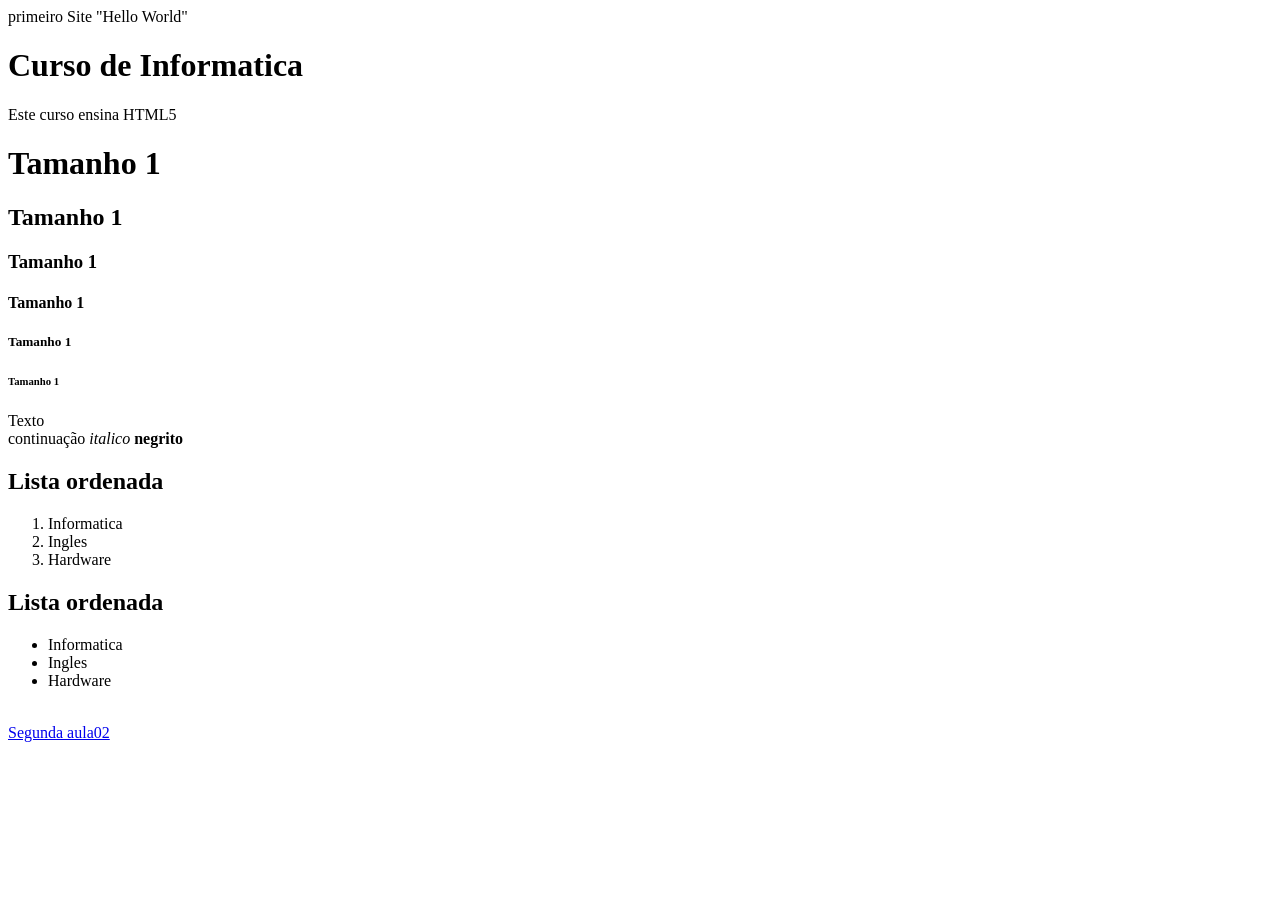
<file: index.html>
<!DOCTYPE html>
<html lang="pt-br">
<html>
    <head>
        <meta charset="utf-8">
        <title> Primeiro Site em HTML </title>
    </head>
    <body>
    primeiro Site "Hello World"
    <!-- professor gustavo -->
    <h1>Curso de Informatica</h1>
    <p>
       Este curso ensina HTML5 
    </p>
    <h1>Tamanho 1</h1>
    <h2>Tamanho 1</h2>
    <h3>Tamanho 1</h3>
    <h4>Tamanho 1</h4>
    <h5>Tamanho 1</h5>
    <h6>Tamanho 1</h6>
    
    Texto <br> continuação
    <i>italico</i>
    <b>negrito</b>
    
    <h2>Lista ordenada</h2>
    <ol>
        <li>Informatica</li>
        <li>Ingles</li>
        <li>Hardware</li>
    </ol>
    
    <h2>Lista ordenada</h2>
    <ul>
        <li>Informatica</li>
        <li>Ingles</li>
        <li>Hardware</li>
    </ul>
    <br>
    <a href="aula02.html"> Segunda aula02</a>
    </body>
 
    

</html>
</file>
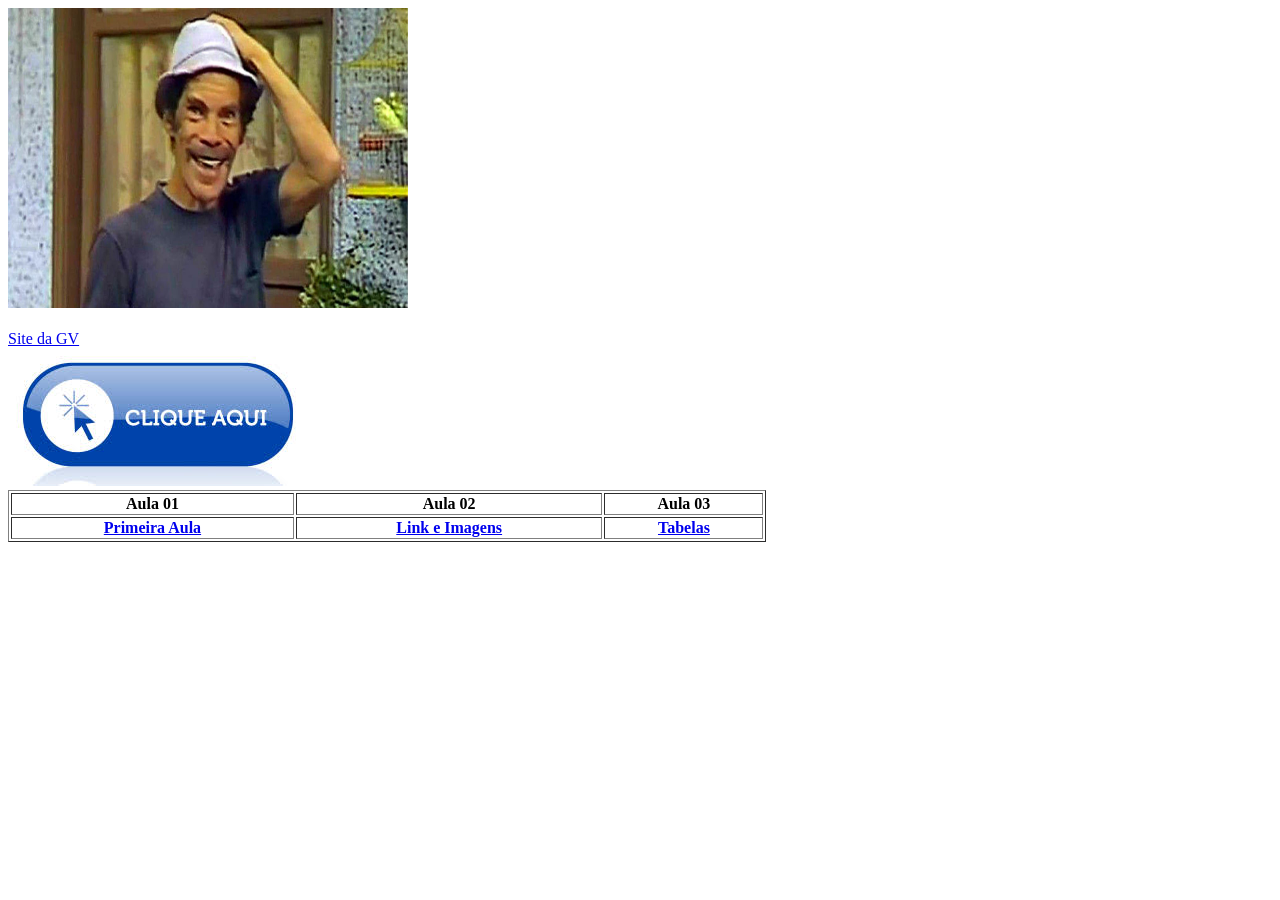
<file: aula02.html>
<!DOCTYPE html>
<html lang="pt-br">
<html>
<head>
    <meta charset="utf-8">
    <title>Site de Imagens</title>   
</head>   
    <body>
        <img src="seu_madruga.jpg" alt="foto do seu madruga" width="400" height="300">
        <br>
       
        <br>
        <a href="https://www.gamevicio.com/"> Site da GV</a>
        <br>
        <a href="https://youtu.be/CMBqADvUIp8?si=m-M5ic_-TWwpTjxF"> 
            <img src="clique aqui.jpg" alt="link">
        </a>

        <table width ="60%" border="1">
            <tr>
                <th>Aula 01</th>
                
                <th>Aula 02</th>
                
                <th>Aula 03</th>
            </tr>
            <tr>
                <th> <a href="index.html">Primeira Aula</a>   </th>
                <th> <a href="aula02.html">Link e Imagens</a> </th>
                <th> <a href="aula03.html">Tabelas </a>       </th>
            </tr>
        </table>

    </body> 
</html>
</file>
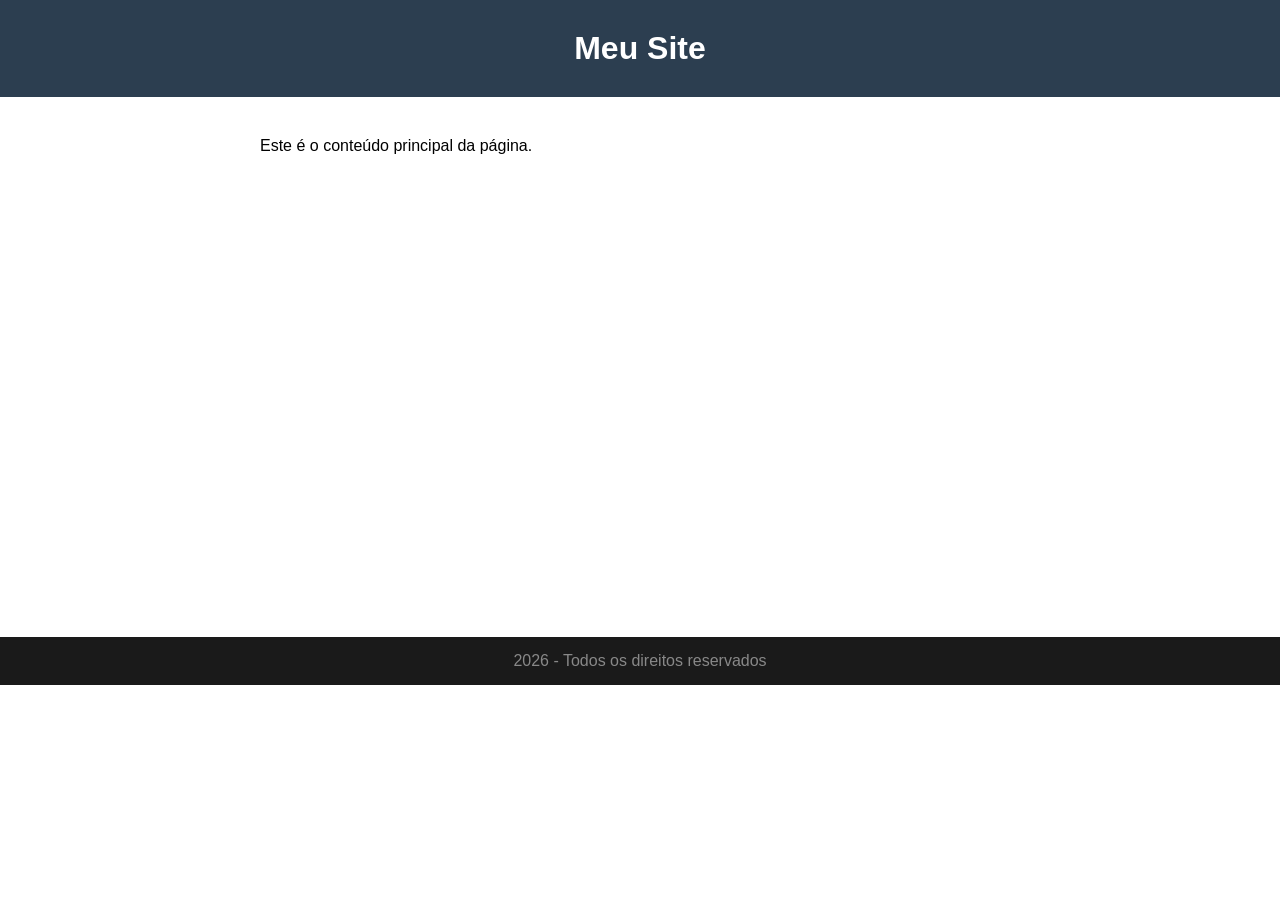
<file: aula05CSS.html>
<!DOCTYPE html>
<html lang="pt-BR">
<head>
    <meta charset="UTF-8">
    <meta name="viewport" content="width=device-width, initial-scale=1.0">
    <title>Meu Site Simples</title>
    <link rel="stylesheet" href="aula05CSS.css">
</head>
<body>

    <header id="topo">
        <h1>Meu Site</h1>
    </header>

    <main id="conteudo">
        <p>Este é o conteúdo principal da página.</p>
    
    </main>

    <footer id="rodape">
        <p>2026 - Todos os direitos reservados</p>
    </footer>

</body>
</html>
</file>
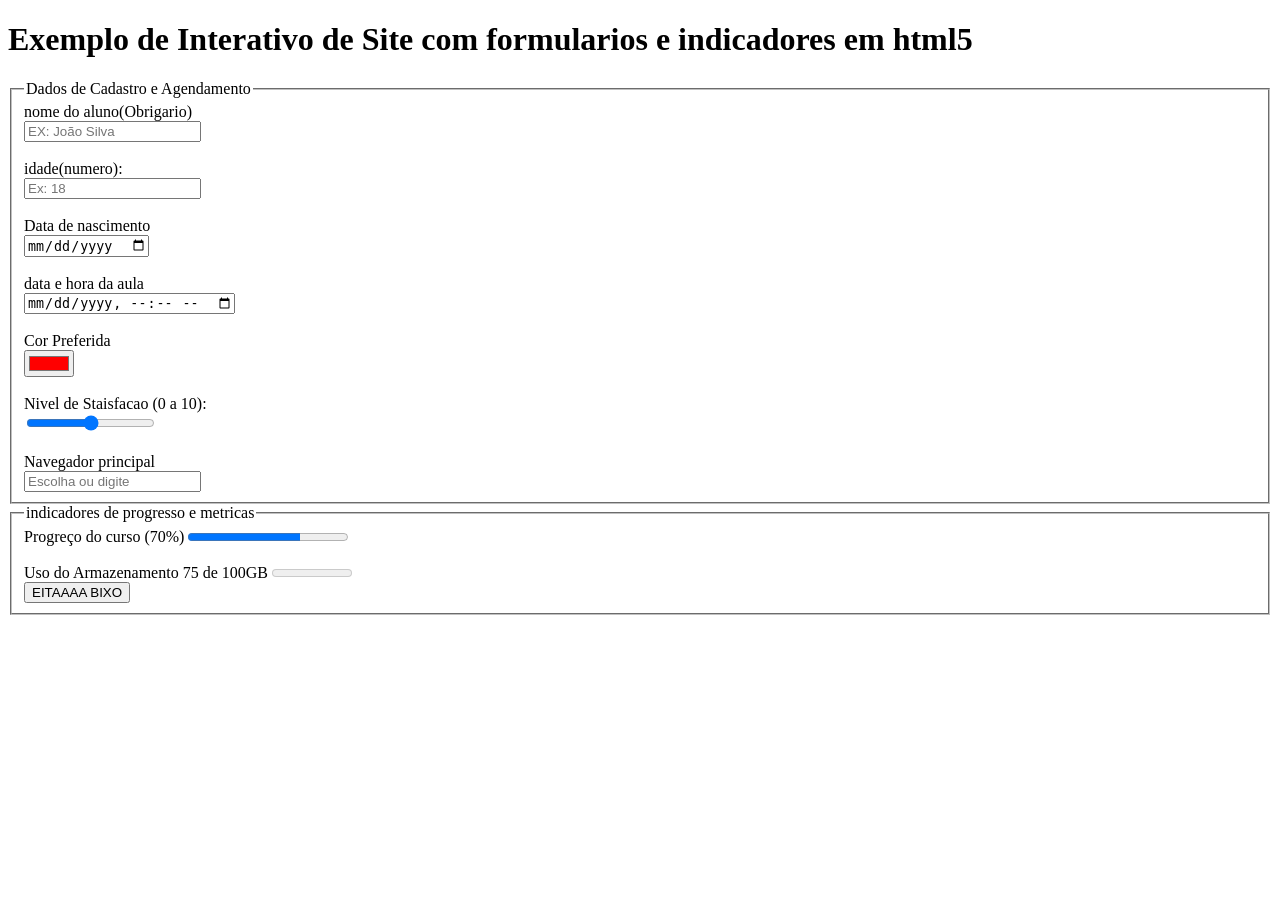
<file: aula07.html>
<!DOCTYPE html>
<html lang="en">
<head>
    <meta charset="UTF-8">
    <meta name="viewport" content="width=device-width, initial-scale=1.0">
    <title>Aula de HTML5 07</title>
</head>
<body>
    <h1>Exemplo de Interativo de Site com formularios e indicadores em html5</h1>
    <form action="#" method="post">
        <fieldset>
            <legend> Dados de Cadastro e Agendamento</legend>
            <label for="usuario">nome do aluno(Obrigario)</label><br>
            <input type="text" id="usuario" name="usuario" placeholder ="EX: João Silva" required><br><br>

            <label for="idade">idade(numero):</label><br>
            <input type="text" id="idade" name="idade" min="1" max="120" placeholder="Ex: 18"><BR><BR>
            
            <LAbel for="nascimento">Data de nascimento</LAbel><br>
            <input type="date" id="nascimento" name="nascimento"><br><br>
            
            <label for="consulta">data e hora da aula</label><br>
            <input type="datetime-local" id="consulta" ><br><br>
            
            <label for="cor_favorita">Cor Preferida</label><br>
            <input type="color" id="color_favorita" name ="cor_favorita" value="#ff0000"> <br><br>

            <label for="satisfacao"> Nivel de Staisfacao (0 a 10):</label><br>
            <input type="range" id="satisfacao" name="satisfacao" min="0" max="10" step="1"><br><br>
            
            <label for="navegador">Navegador principal</label><br>
            <input type="text" id="navegador" list="navegadores" placeholder="Escolha ou digite">
            <datalist id="navegadores">
                <option value="Chrome"></option>
                <option value="FireFox"></option>
                <option value="Edge"></option>                
                <option value="Safari"></option>
            </datalist>
            <br>

        </fieldset>
        <fieldset>
         <legend>indicadores de progresso e metricas</legend>
         <label for="progresso curso">Progreço do curso (70%)</label>
         <progress value="70" max="100">70%</progress><br><br>
         
         <label for="uso_disco">Uso do Armazenamento 75 de 100GB</label>
         <meter value="uso_disco" value="75" min="0" max="100" low="30" high="80" optimum="20">75%</meter>   
         <br>
         <button type="submit">EITAAAA BIXO</button>
        </fieldset>
    </form>
</body>
</html>
</file>
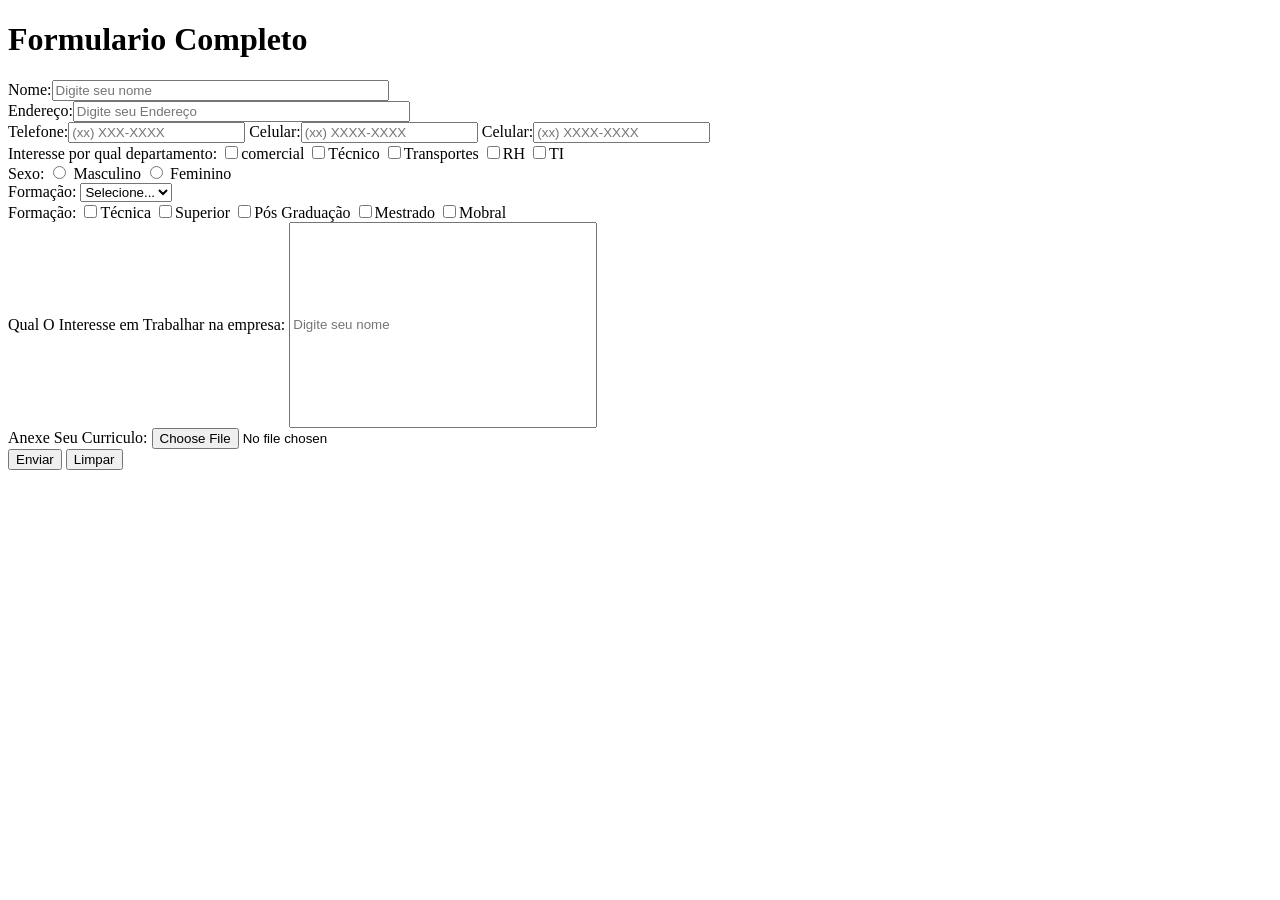
<file: aula08.html>
<!DOCTYPE html>
<html lang="pt-br">
<head>
    <meta charset="UTF-8">
    <meta name="viewport" content="width=device-width, initial-scale=1.0">
    <title>Atividade Pratica</title>
</head>
<body>

    <h1>Formulario Completo</h1>
    
    Nome:<input type="text" id="nome" placeholder="Digite seu nome" required size="40"><br>
    Endereço:<input type="text" id="Endereço" placeholder="Digite seu Endereço" required size="40"><br>
    Telefone:<input type="text" id="Telefone" placeholder="(xx) XXX-XXXX" required size="20">
    Celular:<input type="text" id="Celular" placeholder="(xx) XXXX-XXXX" required size="20">
    Celular:<input type="text" id="Celular Recado" placeholder="(xx) XXXX-XXXX" required size="20">
    <br>
    Interesse por qual departamento:
    <input type="checkbox"  id="Endereço" >comercial   
    <input type="checkbox" id="Endereço" >Técnico   
    <input type="checkbox" id="Endereço" >Transportes
    <input type="checkbox" id="Endereço" >RH  
    <input type="checkbox" id="Endereço" >TI 
    <br>
    Sexo:
    <input type="radio" name="escolha" value="opcao2"> Masculino    
    <input type="radio" name="escolha" value="opcao2"> Feminino
    <br>
    Formação:
    <select id="opcao" name="opcao">
        <option value="" disabled selected>Selecione...</option>
        <option value="um">Casado</option>
        <option value="outro">Solteiro</option>
        <option value="oto">Viuvo</option> 
        <option value="oto">Divorciado</option> 
    </select>   <br>

    Formação:
    <input type="checkbox"  id="Endereço" >Técnica   
    <input type="checkbox" id="Endereço" >Superior   
    <input type="checkbox" id="Endereço" >Pós Graduação
    <input type="checkbox" id="Endereço" >Mestrado
    <input type="checkbox" id="Endereço" >Mobral
    <br>
    Qual O Interesse em Trabalhar na empresa:
    <input style="width: 300px; height: 200px;" type="text" id="nome" placeholder="Digite seu nome" required size="40"><br>
    Anexe Seu Curriculo: <input type="file" name="arquivo">
    <br>

    <button>Enviar</button>
    <Button>Limpar</Button>


</body>

</html>
</file>
<file: aula05CSS.css>
/* Reset básico para tirar as margens padrão do navegador */
* {
    margin: 0;
    padding: 0;
    box-sizing: border-box;
    font-family: sans-serif;
}

/* Estilo do topo usando o ID */
#topo {
    background-color: #2c3e50;
    color: white;
    text-align: center;
    padding: 30px;
}

/* Estilo do conteúdo principal usando o ID */
#conteudo {
    padding: 40px 20px;
    max-width: 800px;
    margin: 0 auto;
    min-height: 60vh;
}

/* Estilo do rodapé usando o ID */
#rodape {
    background-color: #1a1a1a;
    color: #888;
    text-align: center;
    padding: 15px;
}
</file>
